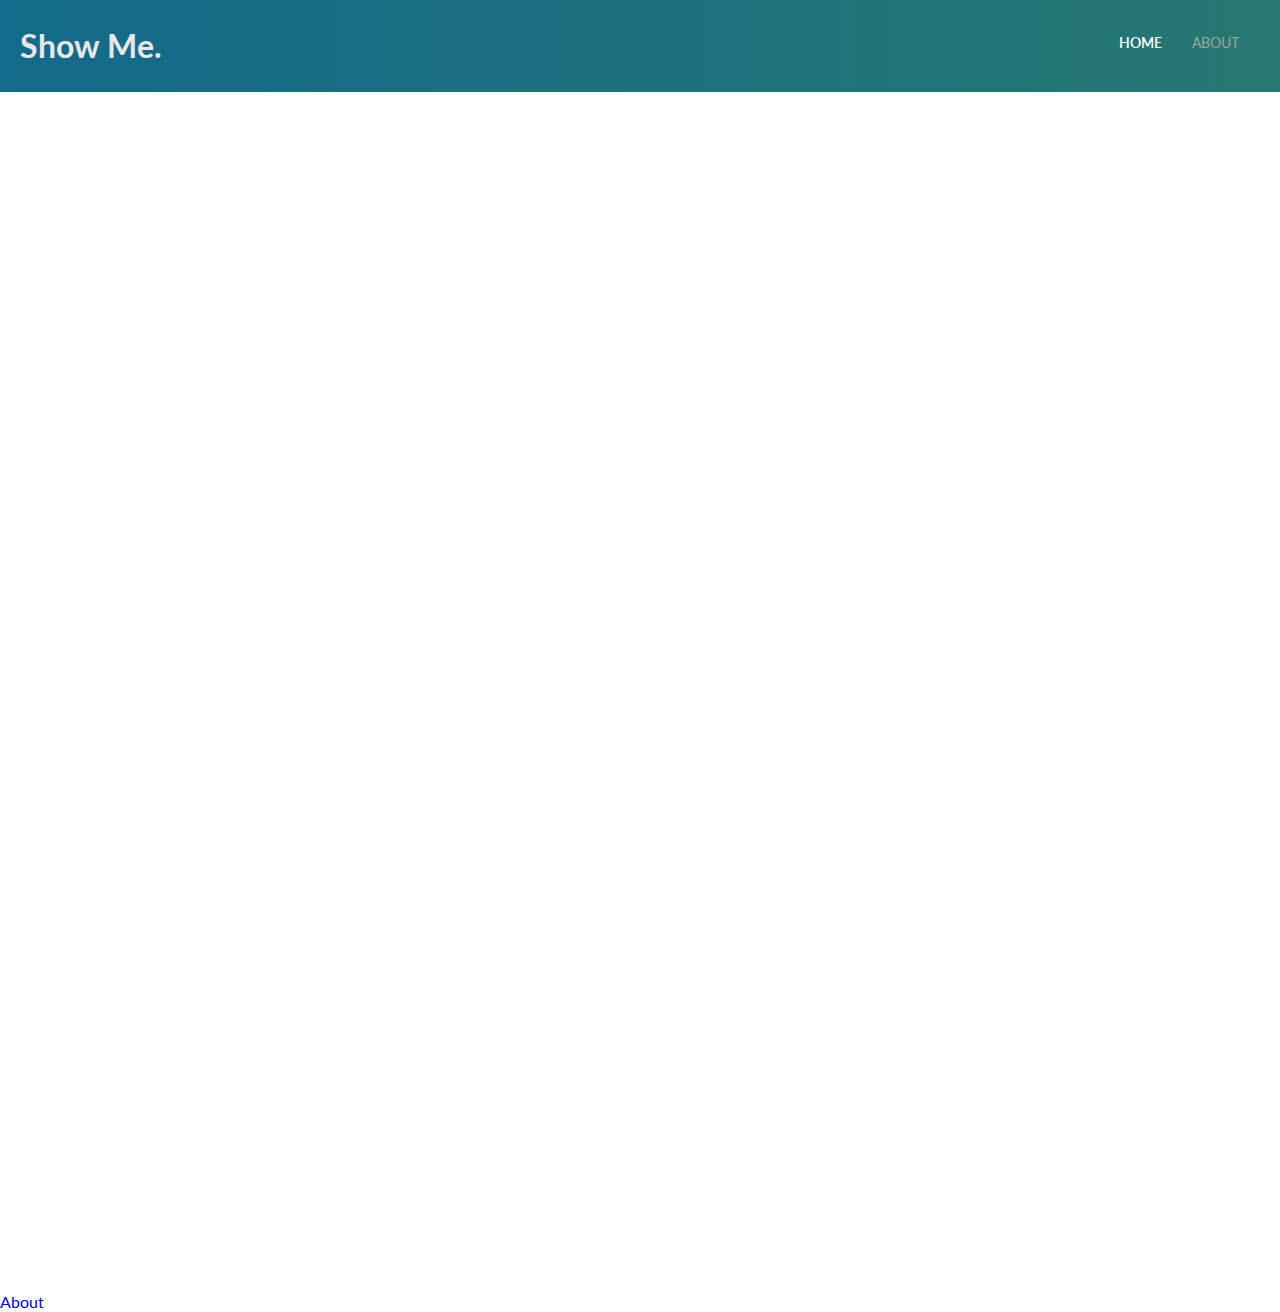
<file: index.html>
<!DOCTYPE html>
<html lang="en">

<head>
  <meta charset="UTF-8">
  <meta name="viewport" content="width=device-width, initial-scale=1.0">
  <link rel="stylesheet" href="https://use.fontawesome.com/releases/v5.15.2/css/all.css"
    integrity="sha384-vSIIfh2YWi9wW0r9iZe7RJPrKwp6bG+s9QZMoITbCckVJqGCCRhc+ccxNcdpHuYu" crossorigin="anonymous">
  <link href='style2.css' rel='stylesheet'>
  <title>Show Me. - Showcase pictures with inspirationals.</title>
</head>

<body>
  <div class="main" id="home">

    <!-- Nav -->
    <div class="nav-wrapper-static">
      <div class="nav-wrapper">
        <div class="right-side "></div>

        <div class="mid-side">
          <h1>Show Me.</h1>
        </div>

        <div class="left-side">
          <div class="nav-link-wrapper active-nav-link">
            <a href="#home">Home</a>
          </div>
          <div class="nav-link-wrapper">
            <a href="about.html">About</a>
          </div>
        </div>
      </div>
    </div>

    <div class="portfolio-items-wrapper">

      <div class="portfolio-item-wrapper">
        <div class="portfolio-img-background"
          style="background-image: url(https://images.unsplash.com/photo-1493612276216-ee3925520721?ixid=MXwxMjA3fDB8MHxzZWFyY2h8M3x8aW5zcGlyYXRpb258ZW58MHx8MHw%3D&ixlib=rb-1.2.1&auto=format&fit=crop&w=500&q=60);">
        </div>

        <div class="img-text-wrapper">
          <div class="subtitle">
            "When something is important enough, you do it...even if the odds are not in your favor."<br />Elon Musk
          </div>
        </div>
      </div>

      <div class="portfolio-item-wrapper">
        <div class="portfolio-img-background"
          style="background-image: url(https://images.unsplash.com/photo-1474631245212-32dc3c8310c6?ixlib=rb-1.2.1&ixid=MXwxMjA3fDB8MHxzZWFyY2h8MjV8fGluc3BpcmF0aW9ufGVufDB8fDB8&auto=format&fit=crop&w=500&q=60);">
        </div>

        <div class="img-text-wrapper">
          <div class="subtitle">
            "It's not how much we give but how much love we put into giving."<br />Mother Theresa
          </div>
        </div>
      </div>

      <div class="portfolio-item-wrapper">
        <div class="portfolio-img-background"
          style="background-image: url(https://images.unsplash.com/photo-1460661419201-fd4cecdf8a8b?ixid=MXwxMjA3fDB8MHxzZWFyY2h8Mzh8fGluc3BpcmF0aW9ufGVufDB8fDB8&ixlib=rb-1.2.1&auto=format&fit=crop&w=500&q=60);">
        </div>

        <div class="img-text-wrapper">
          <div class="subtitle">
            "So, whenever you see something you'd like to do that seems like magic to you at the moment, ask questions
            about it, research about it until it becomes only a set of steps you can actively take."<br />Ayomide
            Oyekanmi
          </div>
        </div>
      </div>

      <div class="portfolio-item-wrapper zone">
        <div class="portfolio-img-background"
          style="background-image: url(https://images.unsplash.com/photo-1444312645910-ffa973656eba?ixid=MXwxMjA3fDB8MHxzZWFyY2h8MzV8fGluc3BpcmF0aW9ufGVufDB8fDB8&ixlib=rb-1.2.1&auto=format&fit=crop&w=500&q=60);">
        </div>

        <div class="img-text-wrapper">

          <div class="subtitle">
            You are not guaranteed anything. If you want something, you have to work for it...
          </div>
        </div>
      </div>

      <div class="portfolio-item-wrapper">
        <div class="portfolio-img-background"
          style="background-image: url(https://images.unsplash.com/photo-1506452985227-70bc78385fb0?ixid=MXwxMjA3fDB8MHxzZWFyY2h8MzZ8fGluc3BpcmF0aW9ufGVufDB8fDB8&ixlib=rb-1.2.1&auto=format&fit=crop&w=500&q=60);">
        </div>

        <div class="img-text-wrapper">
          <div class="subtitle">
            "I believe in power of intuition and inspiration...at times I feel certain that I'm right while not knowing
            the reason."<br />
            Albert Einstein
          </div>
        </div>
      </div>

      <div class="portfolio-item-wrapper">
        <div class="portfolio-img-background"
          style="background-image: url(https://images.unsplash.com/photo-1476820865390-c52aeebb9891?ixid=MXwxMjA3fDB8MHxzZWFyY2h8N3x8aW5zcGlyYXRpb258ZW58MHx8MHw%3D&ixlib=rb-1.2.1&auto=format&fit=crop&w=500&q=60);">
        </div>

        <div class="img-text-wrapper">
          <div class="subtitle">
            "As you think, you shall become."<br />Bruce Lee
          </div>
        </div>
      </div>

      <div class="portfolio-item-wrapper">
        <div class="portfolio-img-background"
          style="background-image: url(https://images.unsplash.com/photo-1535981767287-35259dbf7d0e?ixid=MXwxMjA3fDB8MHxzZWFyY2h8NXx8aW5zcGlyYXRpb258ZW58MHx8MHw%3D&ixlib=rb-1.2.1&auto=format&fit=crop&w=500&q=60);">
        </div>

        <div class="img-text-wrapper">
          <div class="subtitle">
            "The thing you regret most in life are the things you didn't do."<br />Steve Jobs
          </div>
        </div>
      </div>

      <div class="portfolio-item-wrapper">
        <div class="portfolio-img-background"
          style="background-image: url(https://images.unsplash.com/photo-1464746133101-a2c3f88e0dd9?ixid=MXwxMjA3fDB8MHxzZWFyY2h8MTd8fGluc3BpcmF0aW9ufGVufDB8fDB8&ixlib=rb-1.2.1&auto=format&fit=crop&w=500&q=60);">
        </div>

        <div class="img-text-wrapper">
          <div class="subtitle">
            "If you want to fly, you must give up everything that weighs you down."<br />Denzel Washingnoton
          </div>
        </div>
      </div>

      <div class="portfolio-item-wrapper">
        <div class="portfolio-img-background"
          style="background-image: url(https://images.unsplash.com/photo-1548438294-1ad5d5f4f063?ixid=MXwxMjA3fDB8MHxzZWFyY2h8MjJ8fGluc3BpcmF0aW9ufGVufDB8fDB8&ixlib=rb-1.2.1&auto=format&fit=crop&w=500&q=60);">
        </div>

        <div class="img-text-wrapper">
          <div class="subtitle">
            "Dream big, pursue them bigger."<br /> Ife Jeremiah
          </div>
        </div>
      </div>

      <div class="portfolio-item-wrapper">
        <div class="portfolio-img-background"
          style="background-image: url(https://images.unsplash.com/photo-1491234323906-4f056ca415bc?ixlib=rb-1.2.1&ixid=MXwxMjA3fDB8MHxzZWFyY2h8Mzd8fGluc3BpcmF0aW9ufGVufDB8fDB8&auto=format&fit=crop&w=500&q=60);">
        </div>

        <div class="img-text-wrapper">
          <div class="subtitle">
            "The biggest risk is not taking any risks."<br />Mark Zuckerberg
          </div>
        </div>
      </div>

      <div class="portfolio-item-wrapper">
        <div class="portfolio-img-background"
          style="background-image: url(https://images.unsplash.com/photo-1490730141103-6cac27aaab94?ixid=MXwxMjA3fDB8MHxzZWFyY2h8MTV8fGluc3BpcmF0aW9ufGVufDB8fDB8&ixlib=rb-1.2.1&auto=format&fit=crop&w=500&q=60);">
        </div>

        <div class="img-text-wrapper">
          <div class="subtitle">
            "A person who is great in their field has put in countless hours in the dark."<br />Danny Thompson
          </div>
        </div>
      </div>

      <div class="portfolio-item-wrapper">
        <div class="portfolio-img-background"
          style="background-image: url(https://images.unsplash.com/photo-1484627147104-f5197bcd6651?ixid=MXwxMjA3fDB8MHxzZWFyY2h8MzB8fGluc3BpcmF0aW9ufGVufDB8fDB8&ixlib=rb-1.2.1&auto=format&fit=crop&w=500&q=60);">
        </div>

        <div class="img-text-wrapper">
          <div class="subtitle">
            "I will always choose a lazy person to do a difficult job, because a lazy person will find an easy way to do
            it."<br />Bill Gates
          </div>
        </div>
      </div>

    </div>
    <a href="#home">
      <div class="scroll-btn" style="display: flex; align-items: center;justify-content: center;">
        <i class="fas fa-chevron-up"></i>
      </div>
    </a>

    <div class="inner">
      <ul class="in-n">
        <li><a href="about.html">About</a></li>
      </ul>
    </div>

  </div>
</body>
<script src="https://ajax.googleapis.com/ajax/libs/jquery/3.5.1/jquery.min.js"></script>
<script src='script.js'></script>

</html>
</file>
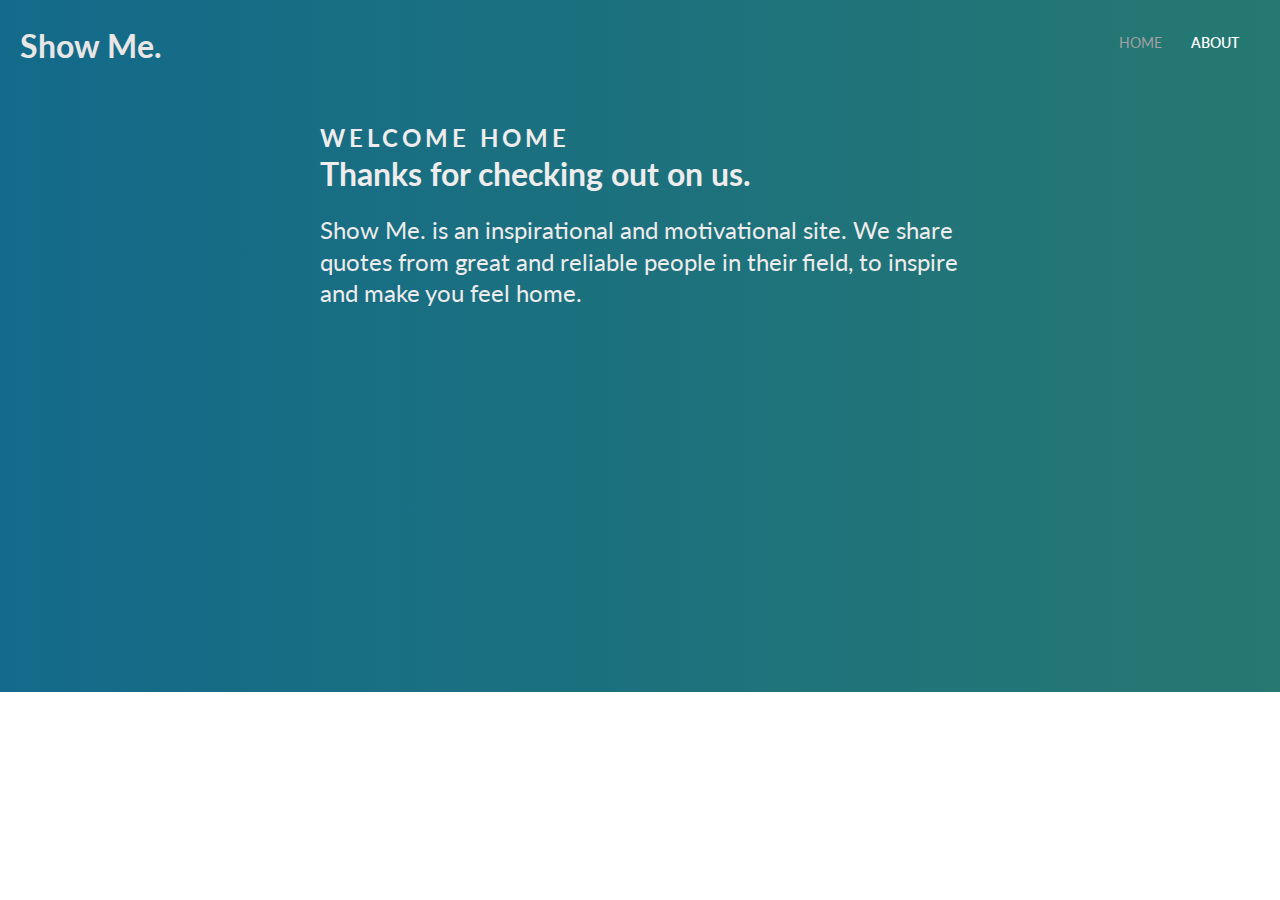
<file: about.html>
<!DOCTYPE html>
<html lang="en">

<head>
  <meta charset="UTF-8">
  <meta name="viewport" content="width=device-width, initial-scale=1.0">
  <link rel="stylesheet" href="https://use.fontawesome.com/releases/v5.15.2/css/all.css"
    integrity="sha384-vSIIfh2YWi9wW0r9iZe7RJPrKwp6bG+s9QZMoITbCckVJqGCCRhc+ccxNcdpHuYu" crossorigin="anonymous">
  <link href='style2.css' rel='stylesheet'>
  <title>About</title>
</head>

<body>
  <div class="container">
    <div class="about-nav">
      <div class="nav-wrapper-static">
        <div class="nav-wrapper">
          <div class="nav-right-side">
            <div class="brand">
              <h1>Show Me.</h1>
            </div>
          </div>

          <div class="left-side nav-left-side">
            <div class="nav-link-wrapper">
              <a href="index.html">Home</a>
            </div>
            <div class="nav-link-wrapper active-nav-link">
              <a href="about.html">About</a>
            </div>
          </div>
        </div>
      </div>
    </div>

    <div class="home-icon">
      <a href="index.html">
        <i class="fas fa-chevron-left"></i>
      </a>
    </div>

    <div class="two-column-wrapper">
      <div class="profile-content-wrapper">
        <h1 id="h1">Welcome Home</h1>
        <h1>Thanks for checking out on us.</h1>
        <p>Show Me. is an inspirational and motivational site. We share quotes from great and reliable people in their
          field, to inspire and make you feel
          home.</p>
      </div>
    </div>

  </div>
</body>

</html>
</file>
<file: style2.css>
@import url('https://fonts.googleapis.com/css2?family=Lato:wght@300&display=swap');

/*Master styles*/
* {
    border: 0;
    margin: 0;
    padding: 0;
    box-sizing: border-box;
    scroll-behavior: smooth;
}

body{
    font-family:'Lato', sans-serif;
    line-height: 1.3;
}

a {
    text-decoration: none;
}

li {
    list-style: none;
}

/* Main */
/* .main {
    scroll-behavior: smooth;
} */

/*Nav styles*/
.nav-wrapper-static {
    background: linear-gradient(to right, #136a8a, #267871);
    width: 100%;
}

.nav-wrapper{
    display:flex;
    justify-content: space-between;
    align-items: center;
    padding: 25px 20px;
    color: rgb(233, 230, 230);
}

.left-side{
    display: flex;
    align-items: center;
    justify-content: center;
}

.left-side div{
    margin-right: 15px;
    font-size: 0.9em;
    text-transform: uppercase;
}

.right-side {
    display: none;
}

.nav-link-wrapper{
    width: 60px;
    text-align: center;
    height: 23px;
    transition: border-bottom 0.5s;
}

.nav-link-wrapper a {
    color: #a3a1a1;
    transition: 0.5s;
}

.nav-link-wrapper a:hover {
    color: #fff !important;
    font-weight: 600;
}

.active-nav-link a{
    color: #fff !important;
    font-weight: 600;
}

.right-side h1 {
    font-size: 1.5rem;
    font-weight: 500;
    color: #fff;
}

/*Portfolio styles*/
.portfolio-items-wrapper{
    display: grid;
    grid-template-columns: repeat(3, 1fr); 
}

.portfolio-item-wrapper{
    position: relative;
}

.portfolio-img-background{
    height: 300px;
    width: 100%;
    background-size: cover;
    background-position: center;
    background-repeat: no-repeat;
}

.img-text-wrapper{
    position: absolute;
    top:0px;
    display: flex;
    flex-direction: column;
    justify-content: center;
    align-items: center;
    text-align: center;
    padding: 100px;
    height: 300px;
    width: 100%;
}

.img-text-wrapper .subtitle{
    transition: 1s;
    color:transparent;
    font-weight: 600;
    text-align: center;
    width: 300px;
    position: relative;
}

.img-text-wrapper:hover .subtitle{
    color:rgb(201, 201, 201);
    font-weight: 550;
}

.img-darken{
    transition: 1s;
    filter: brightness(15%);
}

/* Scroll Button */
.scroll-btn {
    display: none;
}

.menu {
    display: none;
}

/*About page styles*/

.container {
    background: linear-gradient(to right, #136a8a, #267871);
}

.two-column-wrapper{
    max-width: 90%;
    width: 1000px;
    margin: auto;
    height: 600px;
}

/* .profile-image-wrapper img{
    width:100%;
    height: 100%;
} */

.profile-content-wrapper {
    padding: 30px;
    width: 700px;
    margin: auto;
    color: rgb(238, 236, 236);
}

.profile-content-wrapper p {
    padding: 20px 0;
    font-size: 1.5rem;
}

.nav-right-side h1 {
    font-size: 2rem;
    font-weight: 700;
}

h1#h1 {
    letter-spacing: 4px;
    text-transform: uppercase;
    font-size: 1.5rem;
}

.home-icon {
    display: none;
}

/* Keyframes */

@keyframes roll-in {
    0% {
        right: -400px;
    }

    100% {
        right: 0;
    }
}

@keyframes nice-up {
    0% {
        top: 85%;
    }

    50% {
        top: 84%;
    }

    100% {
        top: 83%;
    }
}

/* Media Queries */
@media(max-width:550px){
    .nav-wrapper-static {
        z-index: 100;
        position: fixed;
        height: 75px;
    }

    .right-side{
        display: flex;
        order: 2;
        width: 30px;
        height: 30px;
        background: url('https://i.ibb.co/gwPtf1G/menu.png');
        background-repeat: no-repeat;
        background-size: 25px;
        background-position: center;
    }

    .right-inner {
        background: url('https://i.ibb.co/hFRMV2z/close.png');
        background-repeat: no-repeat;
        background-size: 20px;
        background-position: center;
    }

    .left-side {
        display: none;
    }

    .mid-side h1{
        font-size: 1.2rem;
        text-transform: uppercase;
        letter-spacing: 8px;
    }

    .portfolio-items-wrapper {
        grid-template-columns:  1fr; 
        position: relative;
        top: 60px;
    }

    .scroll-btn.top {
        top: 15%;
    }

    .scroll-btn {
        background: rgb(235, 230, 230);
        width: 35px;
        height: 35px;
        border-radius: 50%;
        box-shadow: 0 4px 10px rgb(165, 164, 164);
        position: fixed;
        top: 85%;
        right: 20px;
        display: flex;
        align-items: center;
        justify-content: center;
        animation: nice-up 2s linear infinite;
    }

    a .scroll-btn:hover {
        animation: none;
    }

    .inner {
        position: fixed;
        top: 0;
        right: 0;
        height: 100%;
        width: 250px;
        background: #fff;
        opacity: 0.85;
        display: flex;
        align-items: center;
        justify-content: center;
        right: -400px;
        transition: 1s;
    }

    .menu {
        position: fixed;
        top: 0;
        right: 0;
        height: 100%;
        width: 250px;
        background: #fff;
        opacity: 0.85;
        display: flex;
        align-items: center;
        justify-content: center;
        animation: roll-in 0.6s ;
    }

    .in-n {
        font-size: 1.5rem;
    }

    .in-n  a {
        color: #555;       
        font-weight: 500;
    }

    .in-n a:hover {
        font-weight: 600;
    }

    /* About Page styles */
    .about-nav {
        display: none;
    }

    .two-column-wrapper {
        display: block;
    }

    .two-column-wrapper img {
        border-radius: 20px;
        width: 80px;
        height: 80px;
    }

    .profile-content-wrapper {
        padding: 30px 0;
        width: 350px;
        margin: auto;
        color: rgb(238, 236, 236);
    }

    .two-column-wrapper{
        width: 350px;
        height: 1000px;
    }

    .profile-content-wrapper p {
        padding: 15px 0;
        line-height: 1.5;
    }
    
    h1#h1 {
        font-size: 1.2rem;
        padding: 0 0 10px 0;
        width: 250px;
        margin: auto;
    }

    .home-icon {
        display: block;
        padding: 15px 0;
    }

    .home-icon a {
        color: rgb(238, 236, 236);
    }

    .home-icon i {
        margin: 0 20px;
        font-size: 1.5rem;
    }
}
</file>
